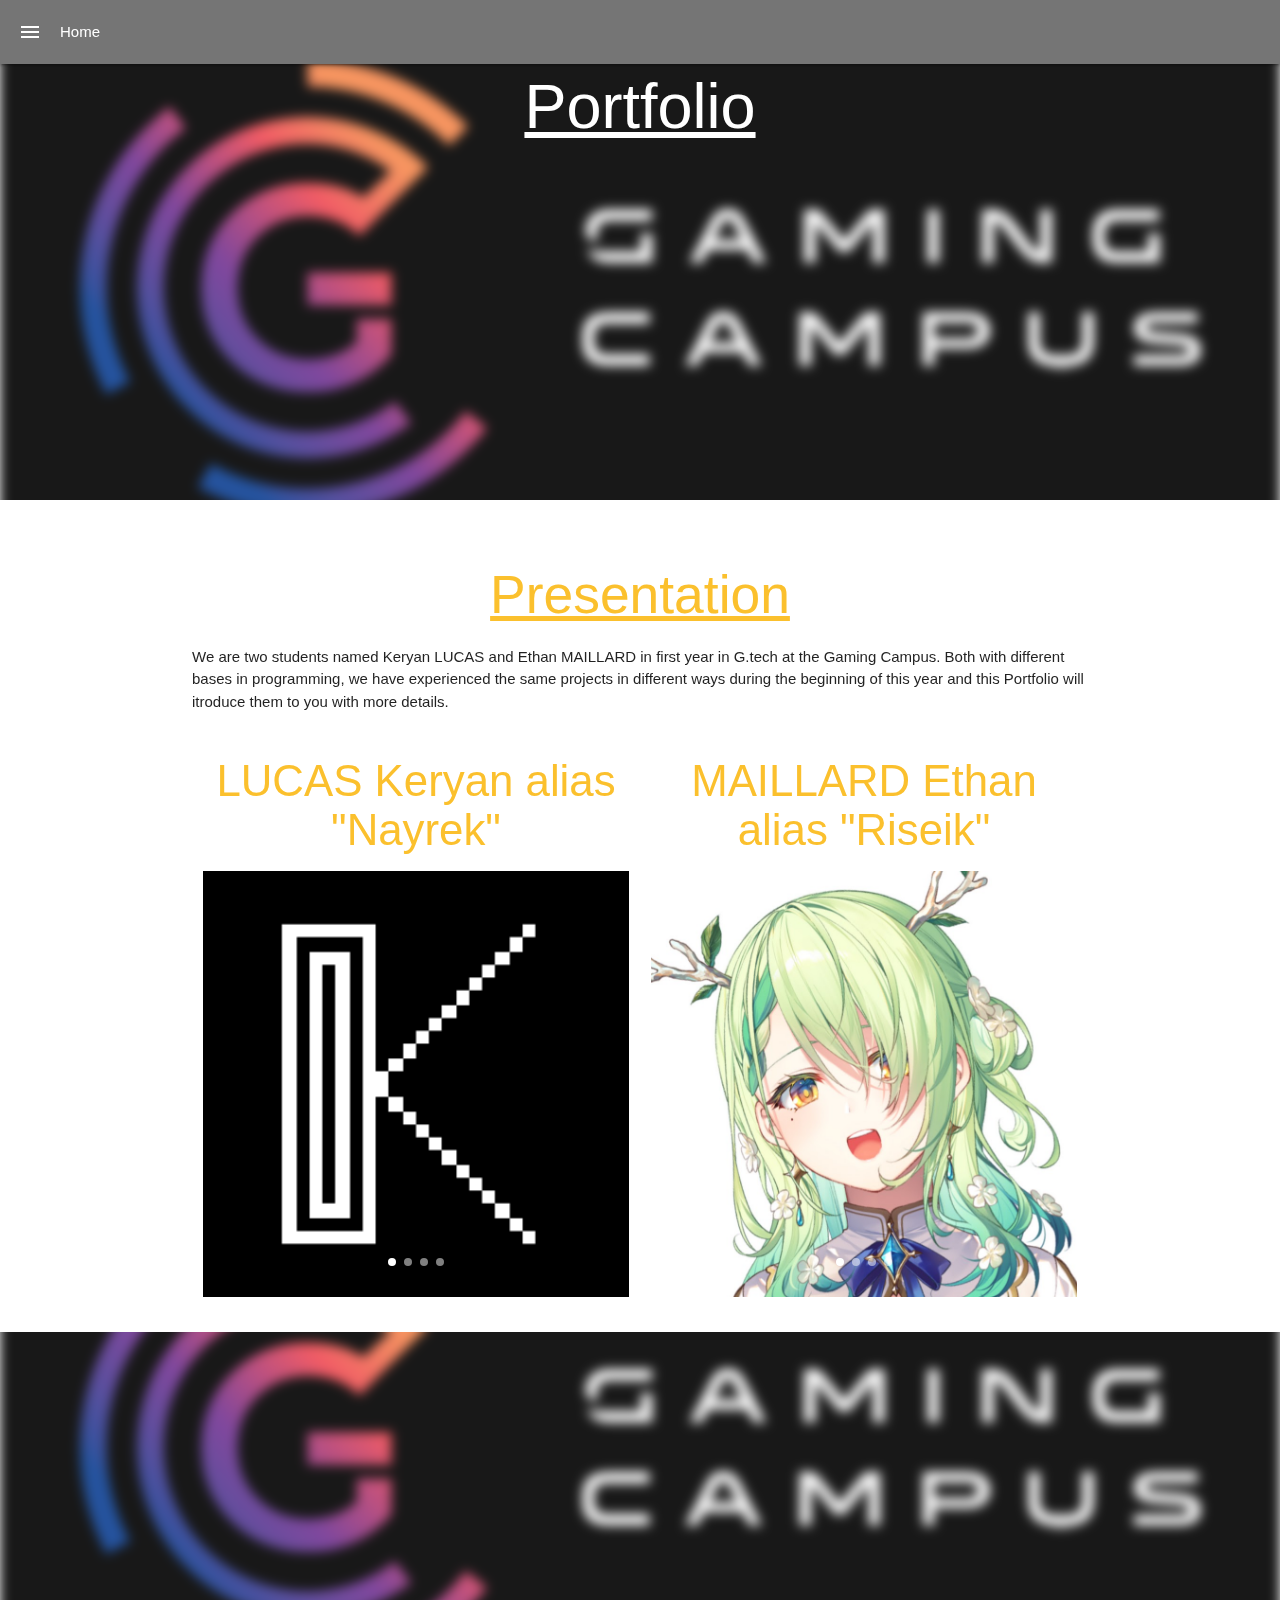
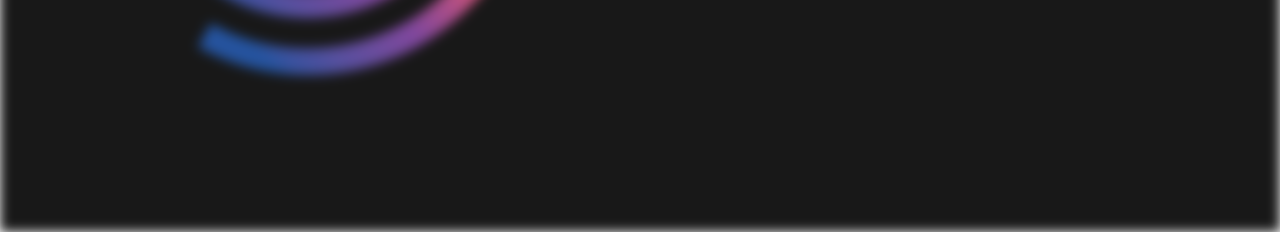
<file: index.html>
<!DOCTYPE html>

<html lang="en">
  <head>
    <!--Import Google Icon Font-->
    <link href="https://fonts.googleapis.com/icon?family=Material+Icons" rel="stylesheet">
    <!--Import materialize.css-->
    <link type="text/css" rel="stylesheet" href="css/materialize.css"  media="screen,projection"/>

    <link type="text/css" rel="stylesheet" href="css/style.css"/>

    <meta charset="utf-8">
    <title>Portfolio</title>

    <!--Let browser know website is optimized for mobile-->
    <meta name="viewport" content="width=device-width, initial-scale=1.0"/>
    <meta name="description" content="This is MAILLARD Ethan's and LUCAS Keryan's portfolio that gather all our project in the Gaming Campus until now.">
  </head>
  <body>
    <img src="img/Shadow2.png" id="rand_pos" class="rand" alt="Portfolio MAILLARD Ethan LUCAS Keryan easter egg">

    <nav><a href="#" data-target="slide-out" class="sidenav-trigger"><i class="material-icons">menu</i></a>Home</nav>

    <ul id="slide-out" class="sidenav">
      <li>
        <div class="user-view">
          <div class="background">
            <img src="img/Gaming.png" alt="Portfolio MAILLARD Ethan LUCAS Keryan sidenav">
          </div>

          <a href="#name"><span class="white-text name">Project 4</span></a>
          <a href="#email"><span class="white-text email">Klucas@gaming.tech</span></a>
          <a href="#email"><span class="white-text email padding">Emaillard@gaming.tech</span></a>
        </div>
      </li>
      <li><a class="waves-effect active" href="index.html">Home</a></li>
      <li><div class="divider"></div></li>
      <li><a class="waves-effect" href="Project1.html">Project 1 : Initiation to algorithms</a></li>
      <li><div class="divider"></div></li>
      <li><a class="waves-effect" href="Project2.html">Project 2 : Introduction to programming</a></li>
      <li><div class="divider"></div></li>
      <li><a class="waves-effect" href="Project3.html">Project 3 : HTML/CSS</a></li>
      <li><a class="waves-effect waves-light btn modal-trigger" href="#modal1">Contact us</a></li>
    </ul>

    <div class="parallax-container">
      <div class="section no-pad_bot">
        <div class="container">
          <h1 class="new_pos">Portfolio</h1>
        </div>
      </div>
      <div class="parallax"><img src="img/Gaming.png" alt="Portfolio MAILLARD Ethan LUCAS Keryan Parallax"></div>
    </div>

    <div class="container">
      <div class="section">
        <h2>Presentation</h2>
        <p>We are two students named Keryan LUCAS and Ethan MAILLARD in first year in G.tech at the Gaming Campus. Both with different bases in programming, we have experienced the same projects in different ways during the beginning of this year and this Portfolio will itroduce them to you with more details.</p>
        <div class="row">
          <div class="col s12 m6 l6">
            <h3>LUCAS Keryan alias "Nayrek"</h3>
            <div class="carousel carousel-slider">
              <a class="carousel-item" href="#one!"><img src="img/Keky.png" alt="Portfolio LUCAS Keryan logo"></a>
              <a class="carousel-item" href="#two!"><img src="img/CpluscmoinsK.jpg" alt="Portfolio LUCAS Keryan Python"></a>
              <a class="carousel-item" href="#three!"><img src="img/Puissance4K.png" alt="Portfolio LUCAS Keryan C"></a>
              <a class="carousel-item" href="#four!"><img src="img/Celeste.png" alt="Portfolio MAILLARD Ethan LUCAS Keryan site"></a>
            </div>
          </div>
          <div class="col s12 m6 l6">
            <h3>MAILLARD Ethan alias "Riseik"</h3>
            <div class="carousel carousel-slider">
              <a class="carousel-item" href="#one!"><img src="img/ethan.jpg" alt="Portfolio MAILLARD Ethan logo"></a>
              <a class="carousel-item" href="#two!"><img src="img/C+c-.png" alt="Portfolio MAILLARD Ethan Python"></a>
              <a class="carousel-item" href="#three!"><img src="img/P4E.png" alt="Portfolio MAILLARD Ethan C"></a>
              <a class="carousel-item" href="#four!"><img src="img/Celeste.png" alt="Portfolio MAILLARD Ethan site"></a>
            </div>
          </div>
        </div>
      </div>
    </div>

    <div class="parallax-container">
       <div class="parallax"><img src="img/Gaming.png" alt="Portfolio MAILLARD Ethan LUCAS Keryan Parallax"></div>
    </div>

    <!-- Modal Structure -->
    <div id="modal1" class="modal">
      <div class="modal-content">
        <h2 id="contact">Contact us</h2>

        <form action="/Portfolio-page" method="post">
          <ul>
            <li>
              <label for="name"> Name:</label>
              <input type="text" id="name" name="name" />
            </li>
            <li>
              <label for="mail"> E-mail:</label>
              <input type="email" id="mail" name="mail" />
            </li>
            <li>
              <label for="message"> Message:</label>
              <textarea id="message" name="message"></textarea>
            </li>
            <li class="button">
              <button type="submit"> Send your message</button>
            </li>
          </ul>
        </form>

      </div>
      <div class="modal-footer">
        <a href="#!" class="modal-close waves-effect waves-green btn-flat">Close</a>
      </div>
    </div>

    <!--JavaScript at end of body for optimized loading-->
    <script type="text/javascript" src="js/jquery.js"></script>
    <script type="text/javascript" src="js/materialize.min.js"></script>
    <script type="text/javascript" src="js/script.js"></script>
  </body>
</html>
</file>
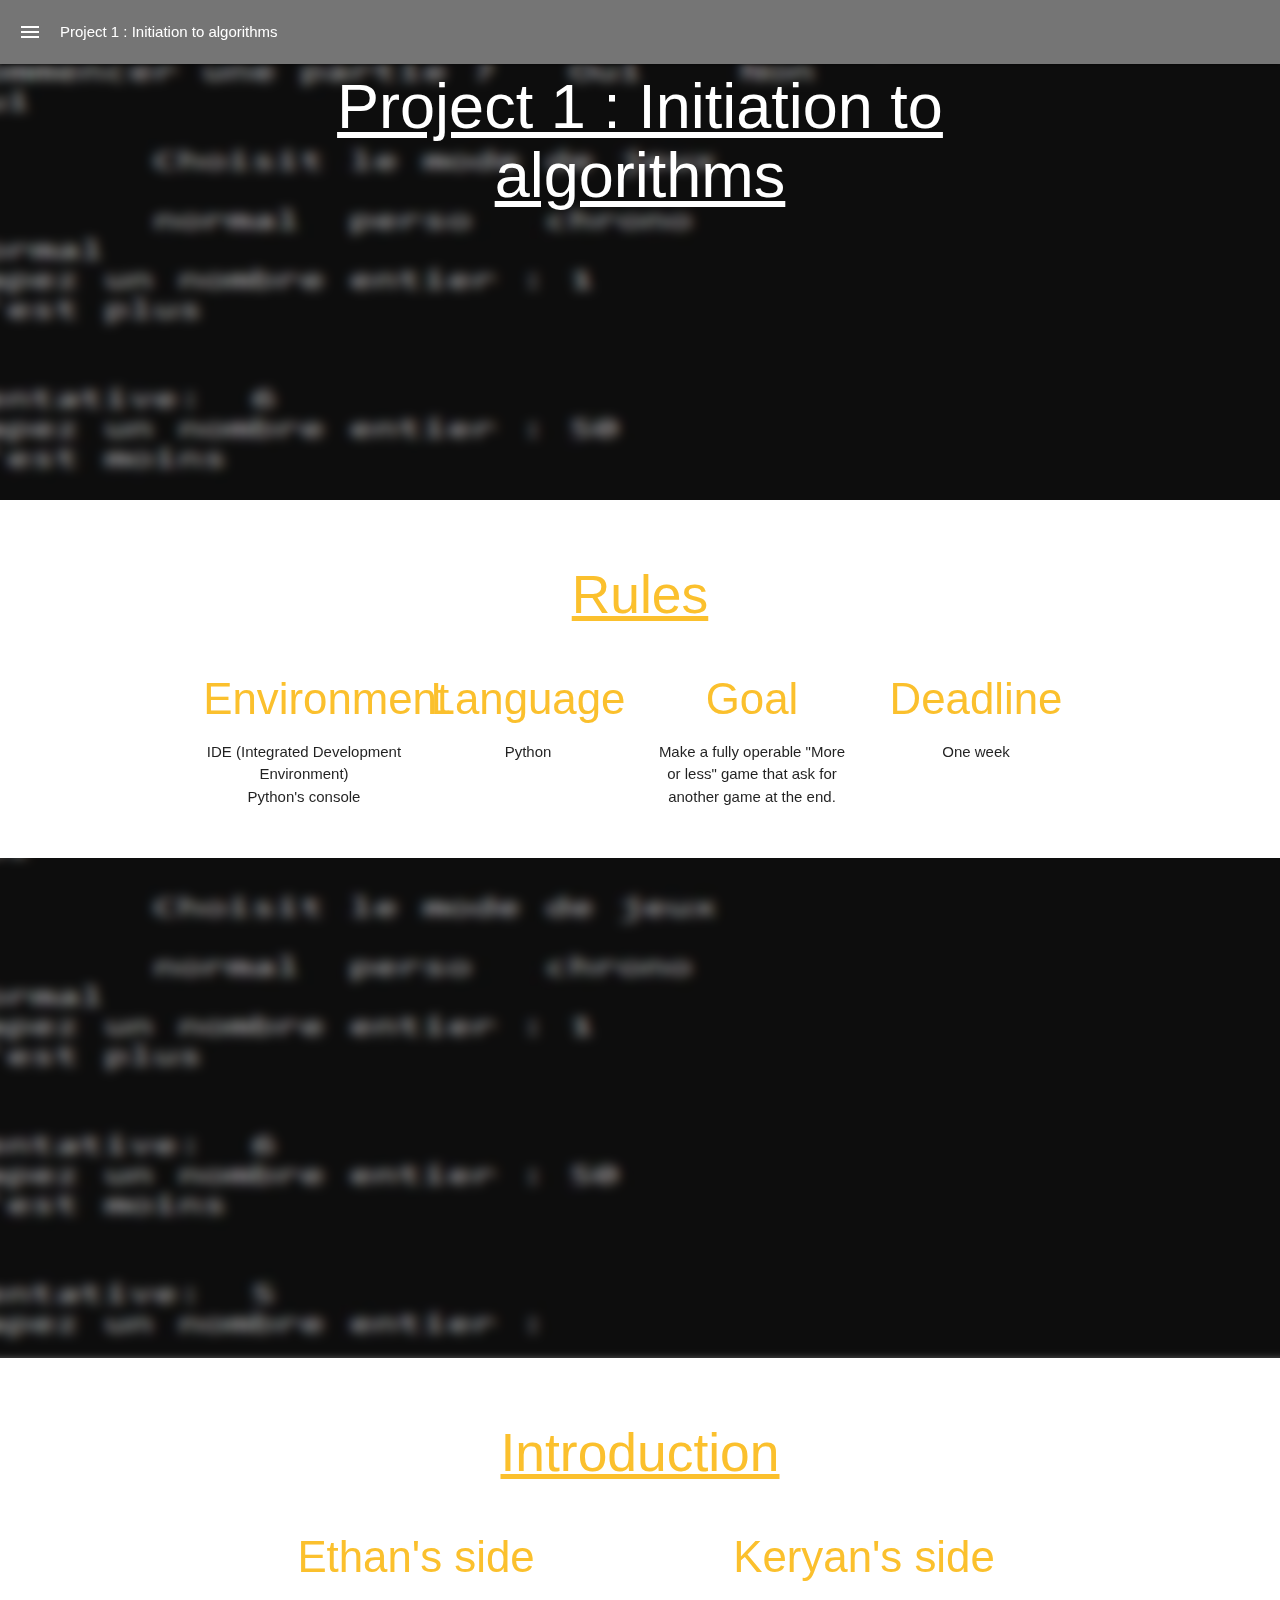
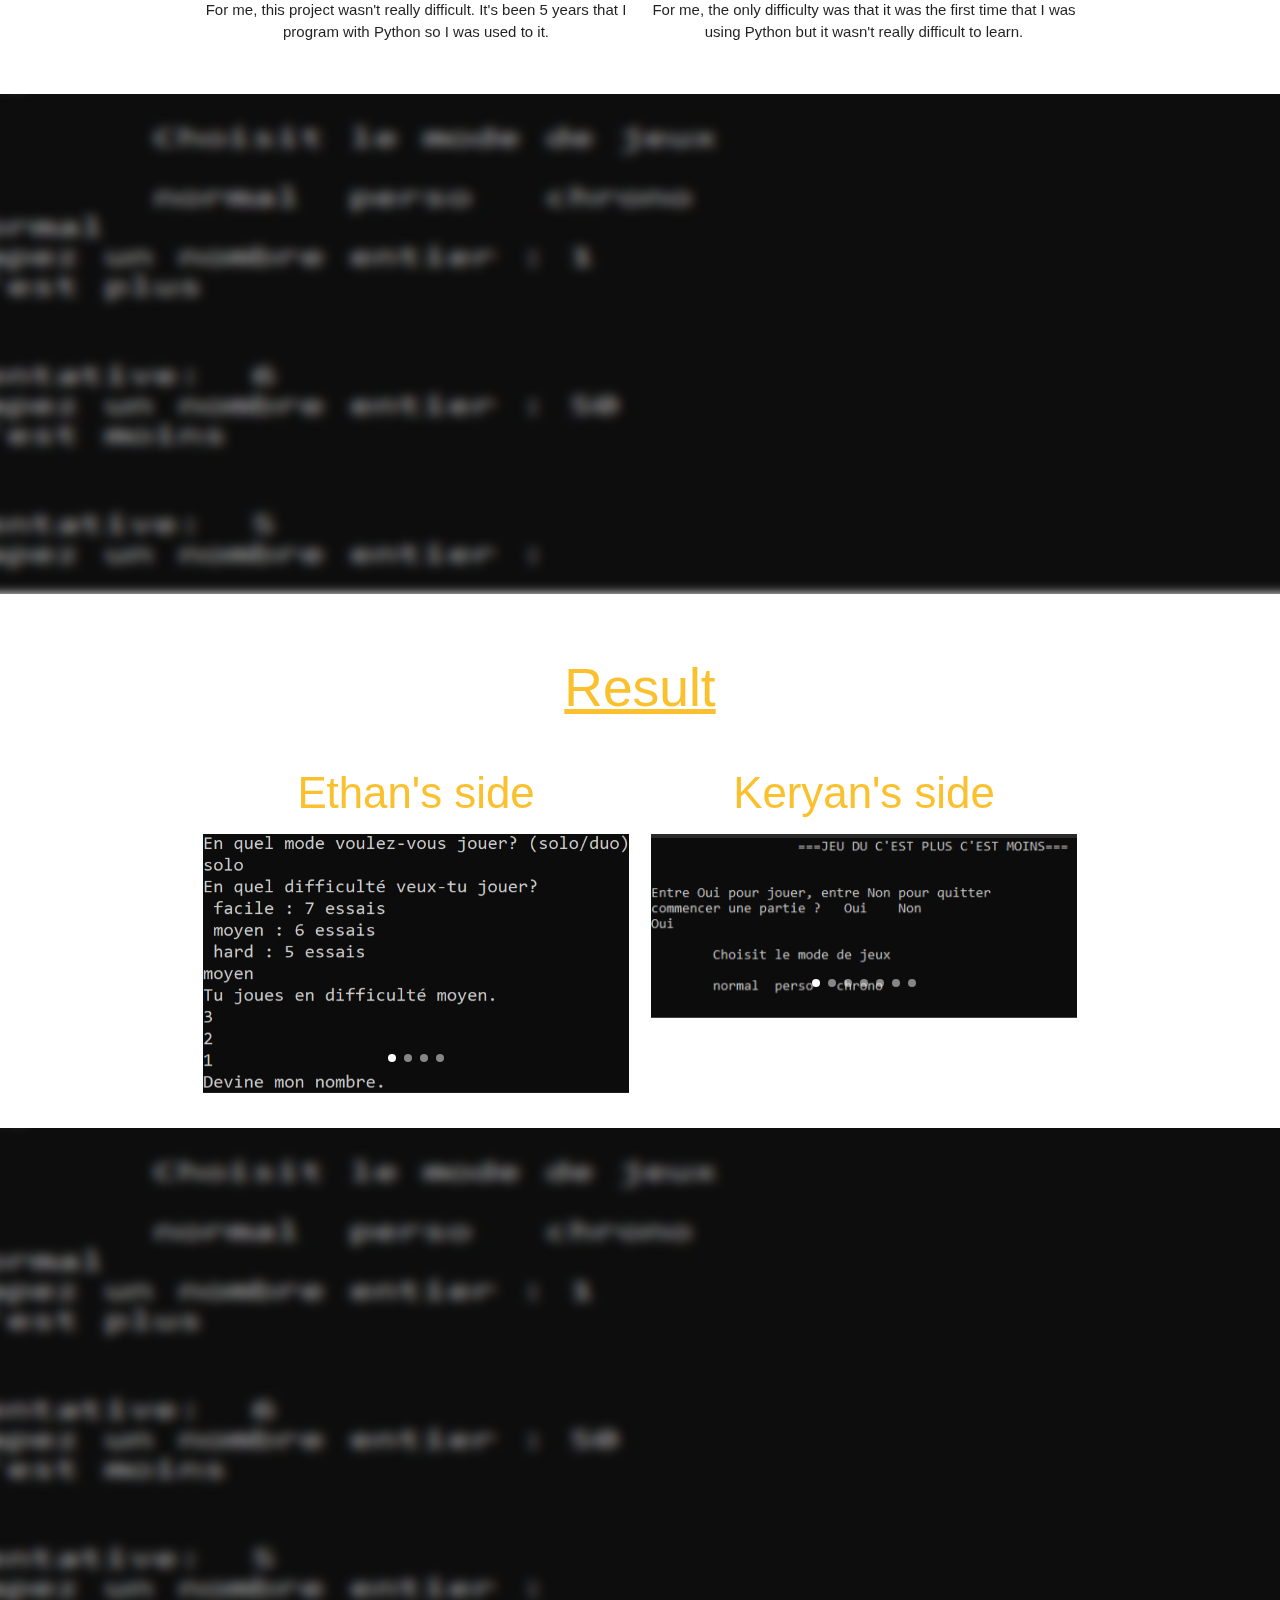
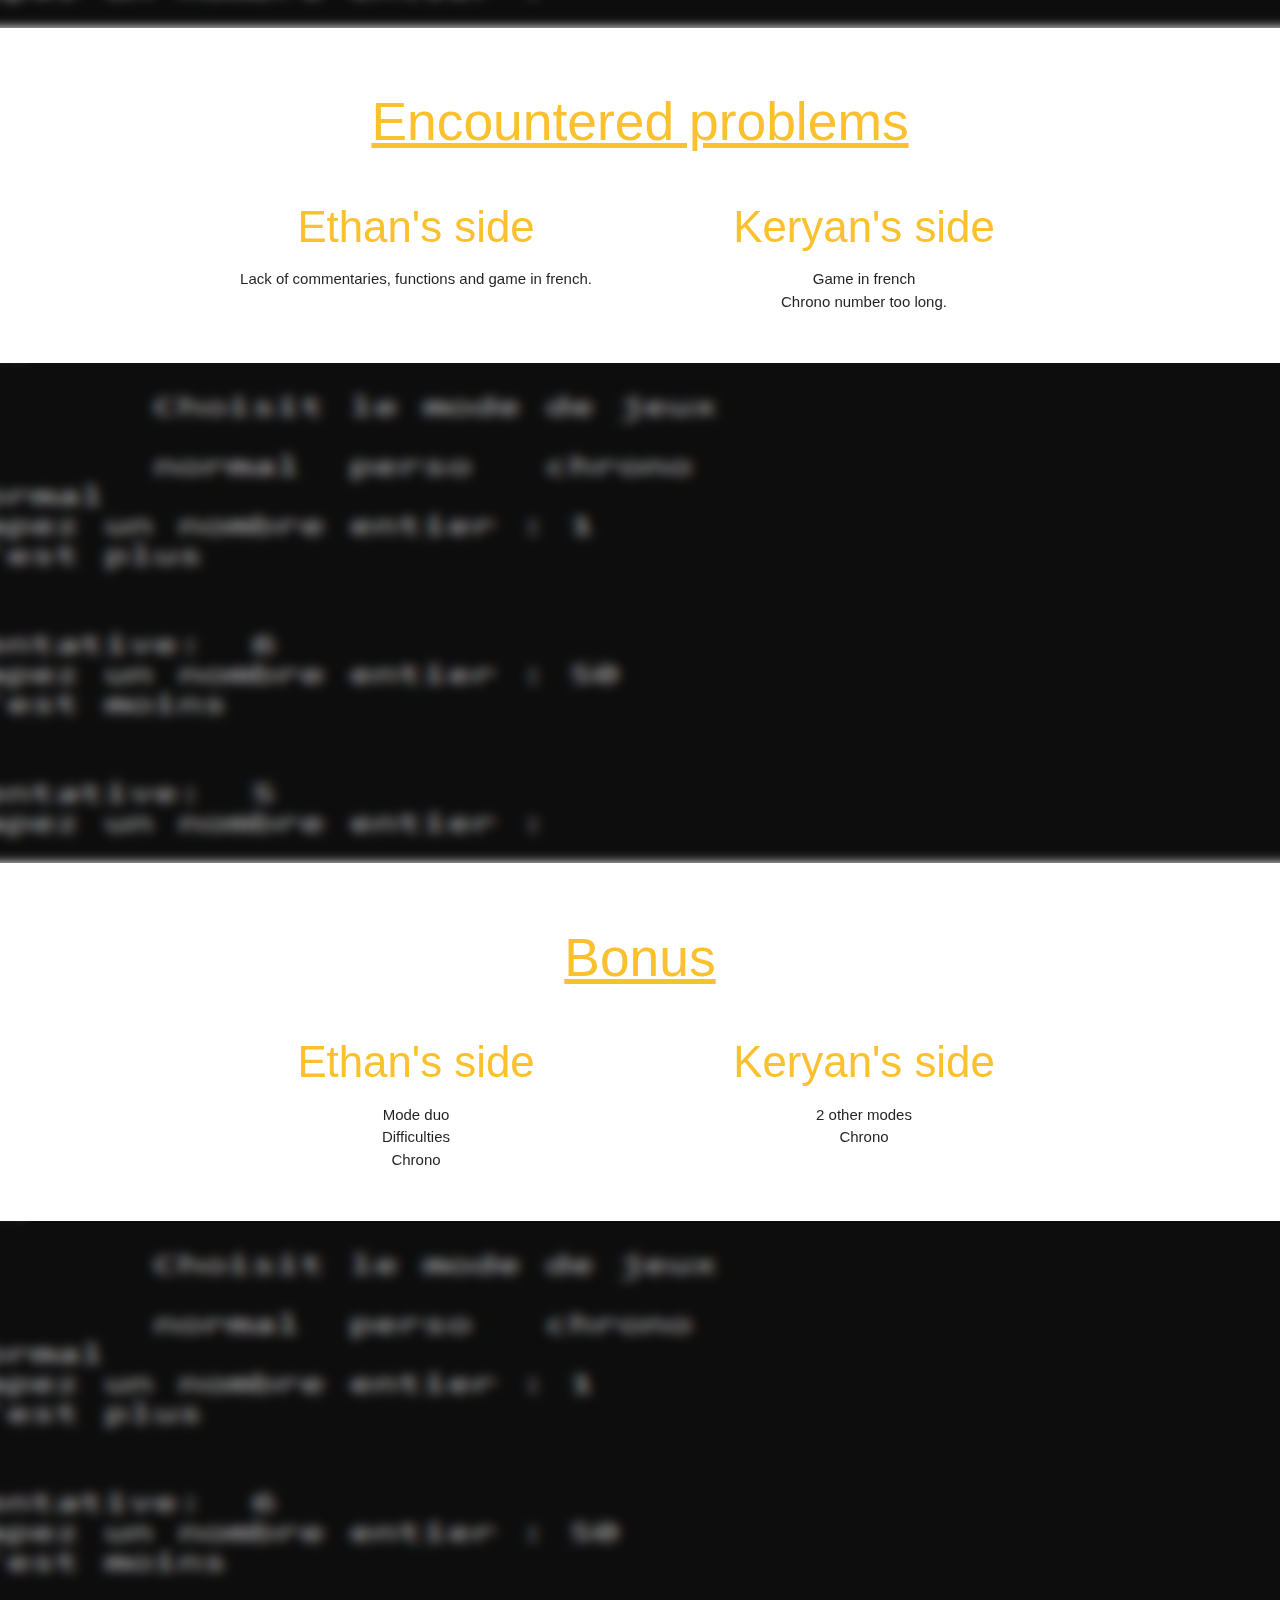
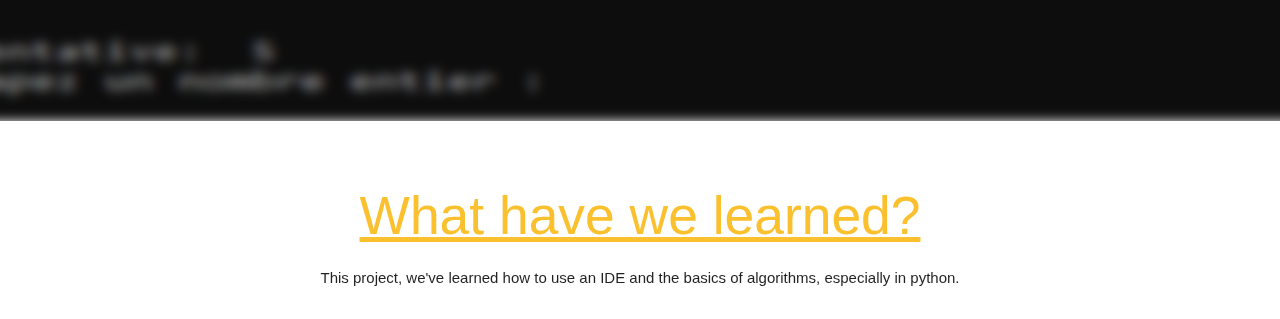
<file: Project1.html>
<!DOCTYPE html>

<html lang="en">
  <head>
    <!--Import Google Icon Font-->
    <link href="https://fonts.googleapis.com/icon?family=Material+Icons" rel="stylesheet">
    <!--Import materialize.css-->
    <link type="text/css" rel="stylesheet" href="css/materialize.css"  media="screen,projection"/>

    <link type="text/css" rel="stylesheet" href="css/style.css"/>

    <meta charset="utf-8">
    <title>Project 1 : Initiation to algorithms</title>

    <!--Let browser know website is optimized for mobile-->
    <meta name="viewport" content="width=device-width, initial-scale=1.0"/>
    <meta name="description" content="This is our first project in the Gaming Campus that will be put in the Portfolio.">
  </head>
  <body>
    <img src="img/Shadow.png" id="rand_pos" class="rand" alt="Portfolio Project 1 : Initiation to algorithms MAILLARD Ethan LUCAS Keryan easter egg">

    <nav><a href="#" data-target="slide-out" class="sidenav-trigger"><i class="material-icons">menu</i></a>Project 1 : Initiation to algorithms</nav>

    <ul id="slide-out" class="sidenav">
      <li>
        <div class="user-view">
          <div class="background">
            <img src="img/Gaming.png" alt="Portfolio Project 1 : Initiation to algorithms MAILLARD Ethan LUCAS Keryan sidenav">
          </div>

          <a href="#name"><span class="white-text name">Project 4</span></a>
          <a href="#email"><span class="white-text email">Klucas@gaming.tech</span></a>
          <a href="#email"><span class="white-text email padding">Emaillard@gaming.tech</span></a>
        </div>
      </li>
      <li><a class="waves-effect" href="index.html">Home</a></li>
      <li><div class="divider"></div></li>
      <li><a class="waves-effect active" href="Project1.html">Project 1 : Initiation to algorithms</a></li>
      <li><div class="divider"></div></li>
      <li><a class="waves-effect" href="Project2.html">Project 2 : Introduction to programming</a></li>
      <li><div class="divider"></div></li>
      <li><a class="waves-effect" href="Project3.html">Project 3 : HTML/CSS</a></li>
      <li><a class="waves-effect waves-light btn modal-trigger" href="#modal1">Contact us</a></li>
    </ul>

    <div class="parallax-container">
      <div class="section no-pad_bot">
        <div class="container">
          <h1 class="new_pos">Project 1 : Initiation to algorithms</h1>
        </div>
      </div>
      <div class="parallax"><img src="img/cpluscmoins.jpg" alt="Portfolio Project 1 : Initiation to algorithms MAILLARD Ethan LUCAS Keryan Parallax"></div>
    </div>

    <div class="container">
      <div class="section">
        <h2>Rules</h2>
        <div class="row">
          <div class="col s12 m6 l3">
            <h3>Environment</h3>
            <p>IDE (Integrated Development Environment)<br>Python's console</p>
          </div>
          <div class="col s12 m6 l3">
            <h3>Language</h3>
            <p>Python</p>
          </div>
          <div class="col s12 m6 l3">
            <h3>Goal</h3>
            <p>Make a fully operable "More or less" game that ask for another game at the end.</p>
          </div>
          <div class="col s12 m6 l3">
            <h3>Deadline</h3>
            <p>One week</p>
          </div>
        </div>
      </div>
    </div>

    <div class="parallax-container">
      <div class="parallax"><img src="img/cpluscmoins.jpg" alt="Portfolio Project 1 : Initiation to algorithms MAILLARD Ethan LUCAS Keryan Parallax"></div>
    </div>

    <div class="container">
      <div class="section">
        <h2>Introduction</h2>
        <div class="row">
          <div class="col s12 m6 l6">
            <h3>Ethan's side</h3>
            <p>For me, this project wasn't really difficult. It's been 5 years that I program with Python so I was used to it.</p>
          </div>
          <div class="col s12 m6 l6">
            <h3>Keryan's side</h3>
            <p>For me, the only difficulty was that it was the first time that I was using Python but it wasn't really difficult to learn.</p>
          </div>
        </div>
      </div>
    </div>

    <div class="parallax-container">
      <div class="parallax"><img src="img/cpluscmoins.jpg" alt="Portfolio Project 1 : Initiation to algorithms MAILLARD Ethan LUCAS Keryan Parallax"></div>
    </div>

    <div class="container">
      <div class="section">
        <h2>Result</h2>
        <div class="row">
          <div class="col s12 m6 l6">
            <h3>Ethan's side</h3>
            <div class="carousel carousel-slider">
              <a class="carousel-item" href="#one!"><img src="img/C+C-/Ethan/Accueil.png" alt="Portfolio Project 1 : Initiation to algorithms MAILLARD Ethan Home"></a>
              <a class="carousel-item" href="#two!"><img src="img/C+C-/Ethan/Game.png" alt="Portfolio Project 1 : Initiation to algorithms MAILLARD Ethan Game"></a>
              <a class="carousel-item" href="#three!"><img src="img/C+C-/Ethan/Lose.png" alt="Portfolio Project 1 : Initiation to algorithms MAILLARD Ethan Lose"></a>
              <a class="carousel-item" href="#four!"><img src="img/C+C-/Ethan/Win.png" alt="Portfolio Project 1 : Initiation to algorithms MAILLARD Ethan Win"></a>
            </div>
          </div>
          <div class="col s12 m6 l6">
            <h3>Keryan's side</h3>
            <div class="carousel carousel-slider">
              <a class="carousel-item" href="#one!"><img src="img/C+C-/Keryan/Accueil.png" alt="Portfolio Project 1 : Initiation to algorithms LUCAS Keryan Home"></a>
              <a class="carousel-item" href="#two!"><img src="img/C+C-/Keryan/Mode_normal.png" alt="Portfolio Project 1 : Initiation to algorithms LUCAS Keryan Normal Mode"></a>
              <a class="carousel-item" href="#three!"><img src="img/C+C-/Keryan/Mode_chrono.png" alt="Portfolio Project 1 : Initiation to algorithms LUCAS Keryan Chrono Mode"></a>
              <a class="carousel-item" href="#five!"><img src="img/C+C-/Keryan/Mode_perso.png" alt="Portfolio Project 1 : Initiation to algorithms LUCAS Keryan Perso mode"></a>
              <a class="carousel-item" href="#six!"><img src="img/C+C-/Keryan/Erreur.png" alt="Portfolio Project 1 : Initiation to algorithms LUCAS Keryan Error"></a>
              <a class="carousel-item" href="#seven!"><img src="img/C+C-/Keryan/Defaite.png" alt="Portfolio Project 1 : Initiation to algorithms LUCAS Keryan Lose"></a>
              <a class="carousel-item" href="#eight!"><img src="img/C+C-/Keryan/Victoire.png" alt="Portfolio Project 1 : Initiation to algorithms LUCAS Keryan Win"></a>
            </div>
          </div>
        </div>
      </div>
    </div>

    <div class="parallax-container">
      <div class="parallax"><img src="img/cpluscmoins.jpg" alt="Portfolio Project 1 : Initiation to algorithms MAILLARD Ethan LUCAS Keryan Parallax"></div>
    </div>

    <div class="container">
      <div class="section">
        <h2>Encountered problems</h2>
        <div class="row">
          <div class="col s12 m6 l6">
            <h3>Ethan's side</h3>
            <p>Lack of commentaries, functions and game in french.</p>
          </div>
          <div class="col s12 m6 l6">
            <h3>Keryan's side</h3>
            <p>Game in french<br>Chrono number too long.</p>
          </div>
        </div>
      </div>
    </div>

    <div class="parallax-container">
      <div class="parallax"><img src="img/cpluscmoins.jpg" alt="Portfolio Project 1 : Initiation to algorithms MAILLARD Ethan LUCAS Keryan Parallax"></div>
    </div>

    <div class="container">
      <div class="section">
        <h2>Bonus</h2>
        <div class="row">
          <div class="col s12 m6 l6">
            <h3>Ethan's side</h3>
            <p>Mode duo<br>Difficulties<br>Chrono</p>
          </div>
          <div class="col s12 m6 l6">
            <h3>Keryan's side</h3>
            <p>2 other modes<br>Chrono</p>
          </div>
        </div>
      </div>
    </div>

    <div class="parallax-container">
      <div class="parallax"><img src="img/cpluscmoins.jpg" alt="Portfolio Project 1 : Initiation to algorithms MAILLARD Ethan LUCAS Keryan Parallax"></div>
    </div>

    <div class="container">
      <div class="section">
        <h2>What have we learned?</h2>
        <p class="center">This project, we've learned how to use an IDE and the basics of algorithms, especially in python.</p>
      </div>
    </div>

    <!-- Modal Structure -->
    <div id="modal1" class="modal">
      <div class="modal-content">
        <h2 id="contact">Contact us</h2>

        <form action="/Portefolio-page" method="post">
          <ul>
            <li>
              <label for="name"> Name:</label>
              <input type="text" id="name" name="name" />
            </li>
            <li>
              <label for="mail"> E-mail:</label>
              <input type="email" id="mail" name="mail" />
            </li>
            <li>
              <label for="message"> Message:</label>
              <textarea id="message" name="message"></textarea>
            </li>
            <li class="button">
              <button type="submit"> Send your message</button>
            </li>
          </ul>
        </form>

      </div>
      <div class="modal-footer">
        <a href="#!" class="modal-close waves-effect waves-green btn-flat">Close</a>
      </div>
    </div>



    <!--JavaScript at end of body for optimized loading-->
    <script type="text/javascript" src="js/jquery.js"></script>
    <script type="text/javascript" src="js/materialize.min.js"></script>
    <script type="text/javascript" src="js/script.js"></script>
  </body>
</html>
</file>
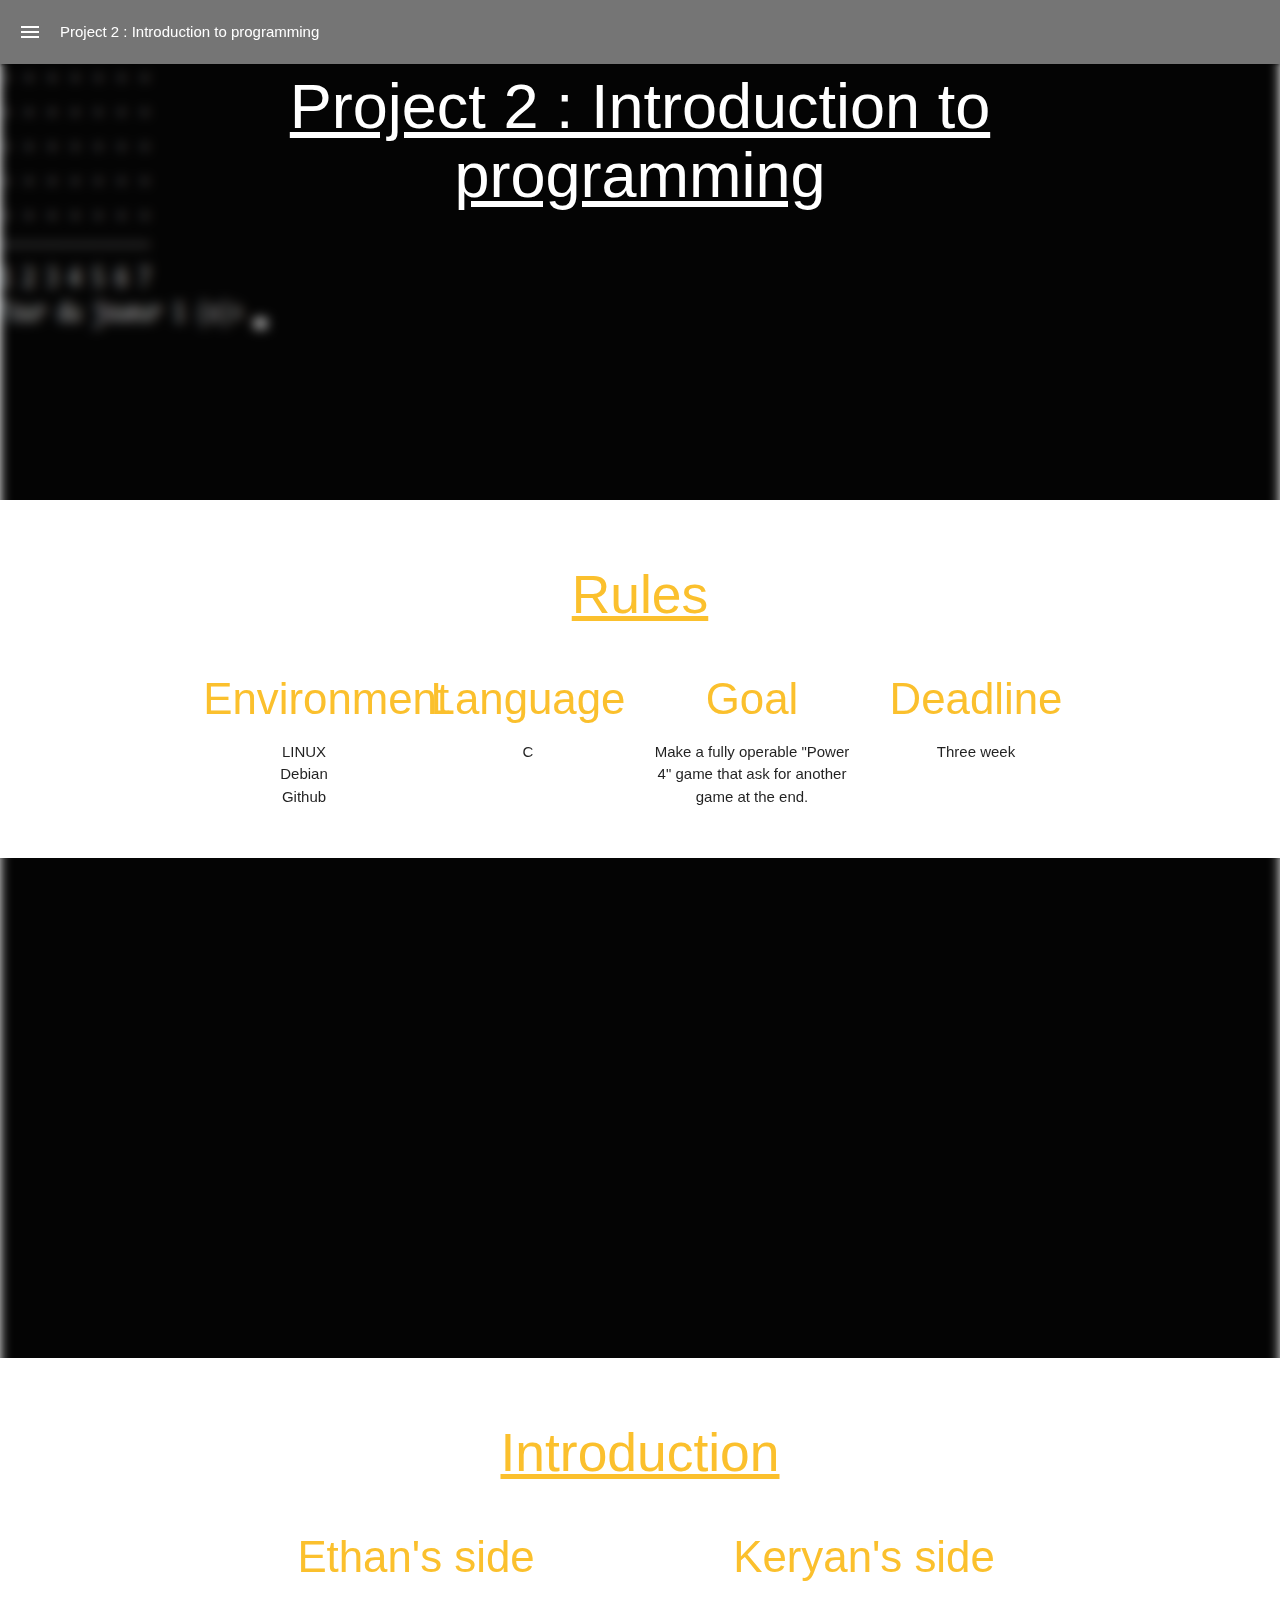
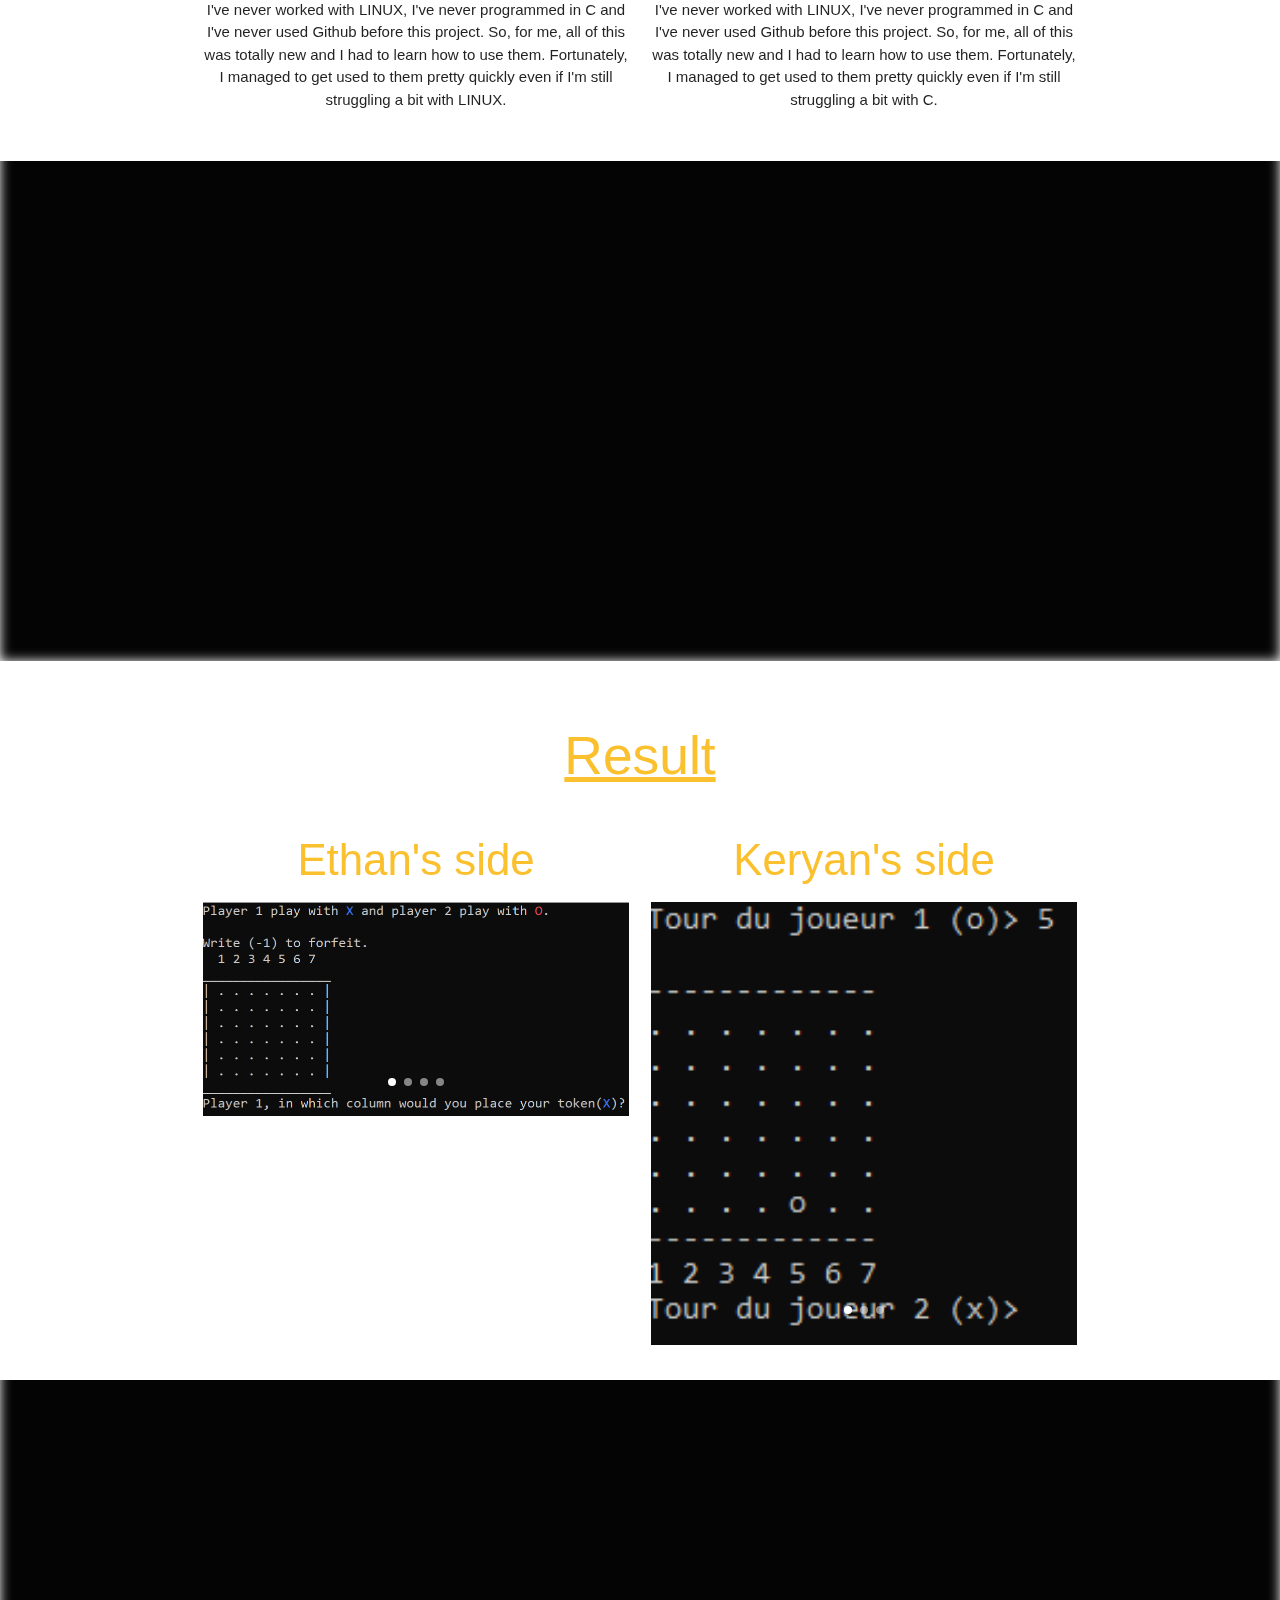
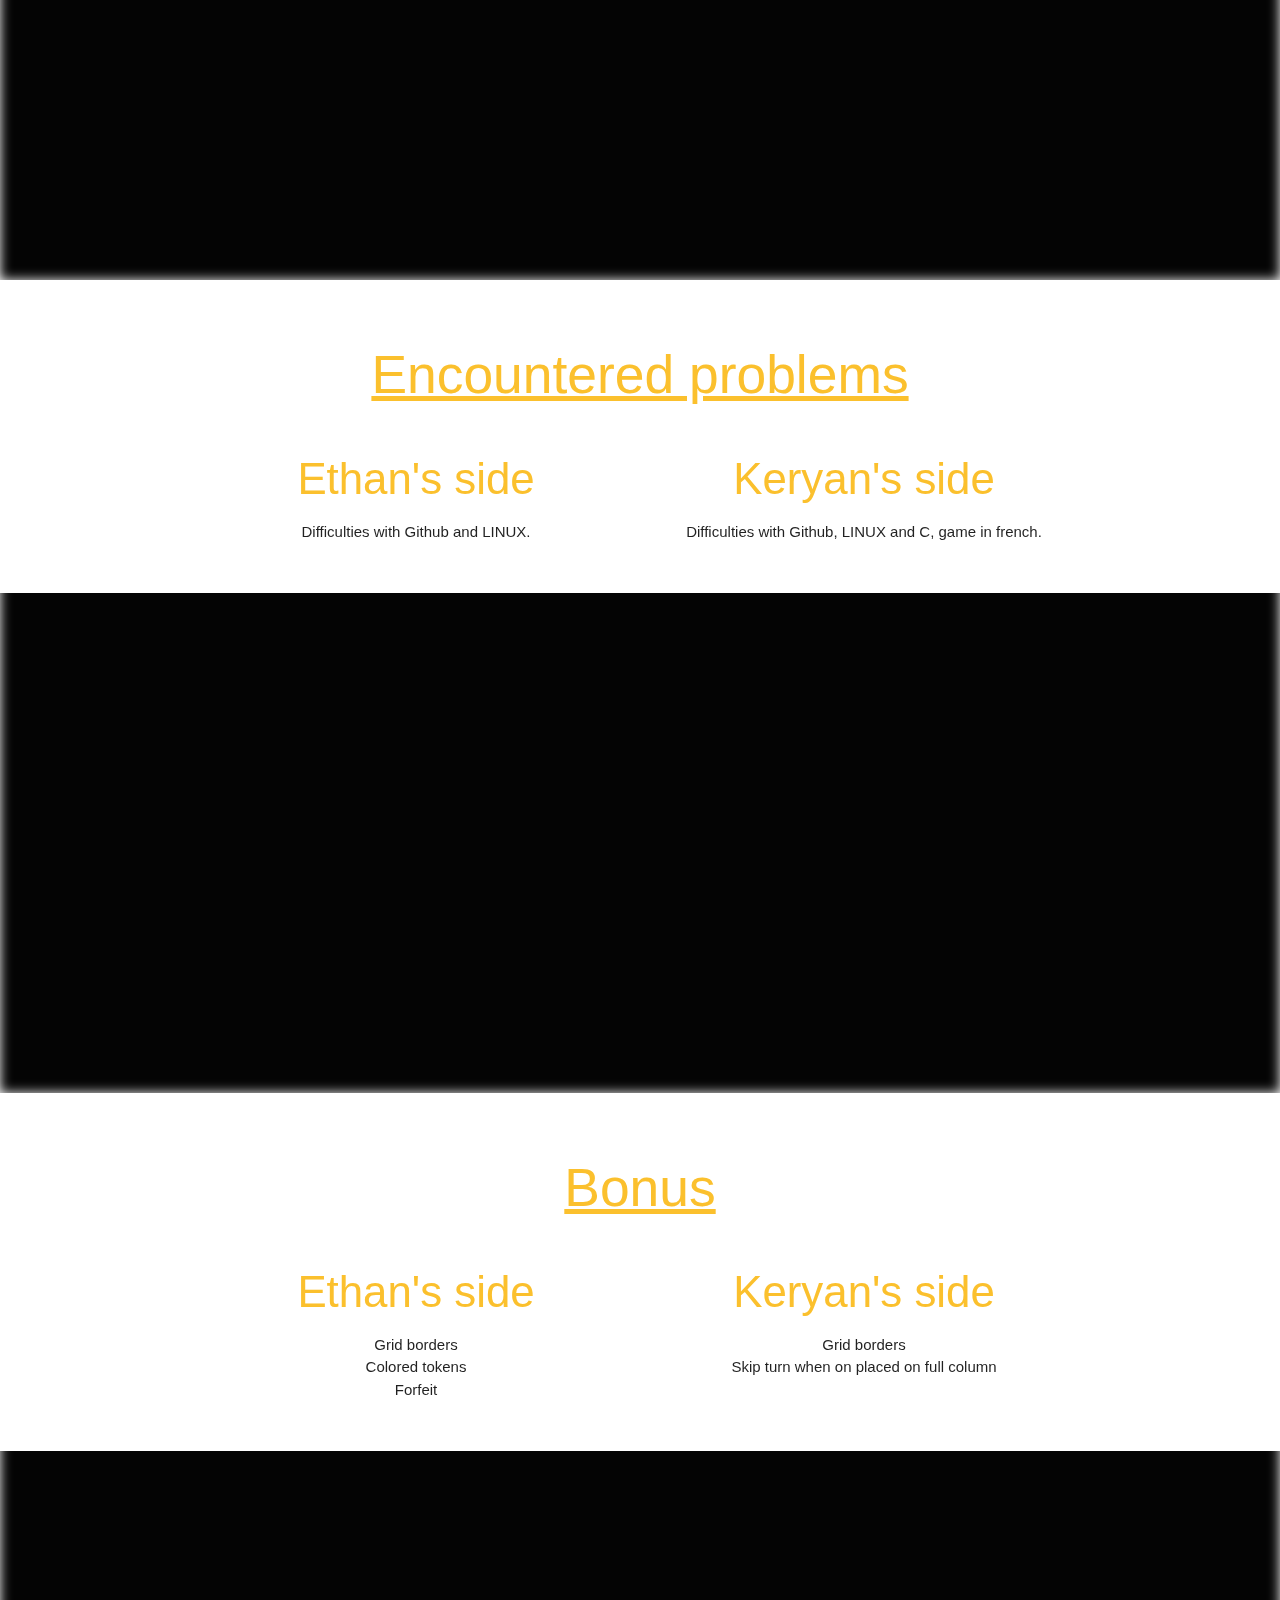
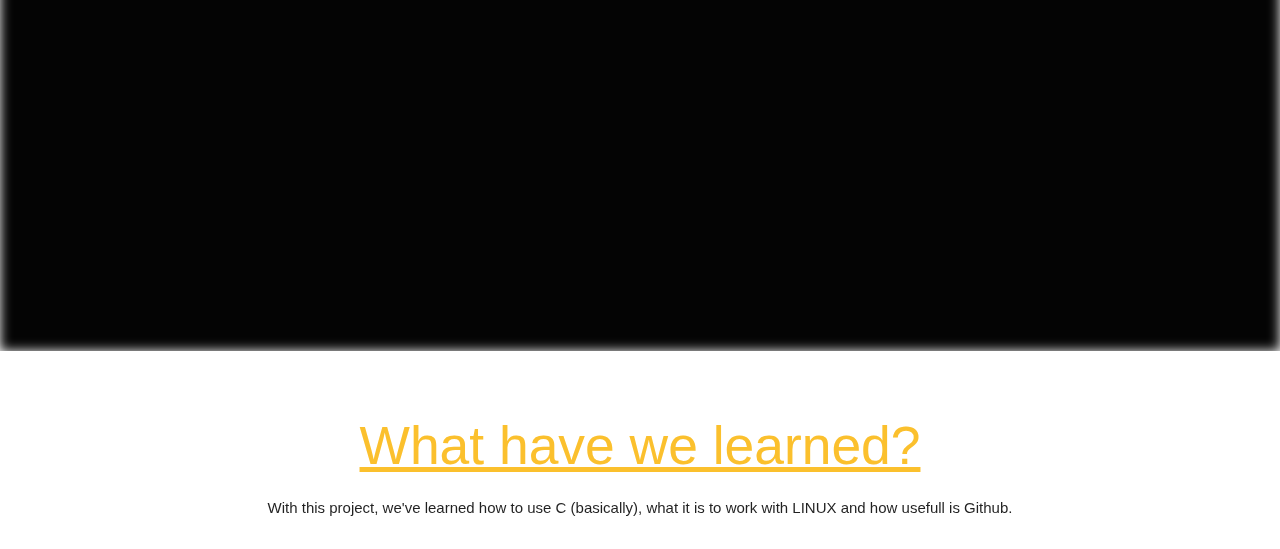
<file: Project2.html>
<!DOCTYPE html>

<html lang="en">
  <head>
    <!--Import Google Icon Font-->
    <link href="https://fonts.googleapis.com/icon?family=Material+Icons" rel="stylesheet">
    <!--Import materialize.css-->
    <link type="text/css" rel="stylesheet" href="css/materialize.css"  media="screen,projection"/>

    <link type="text/css" rel="stylesheet" href="css/style.css"/>

    <meta charset="utf-8">
    <title>Project 2 : Introduction to programming</title>

    <!--Let browser know website is optimized for mobile-->
    <meta name="viewport" content="width=device-width, initial-scale=1.0"/>
    <meta name="description" content="This is our second project in the Gaming Campus that will be put in the Portfolio.">
  </head>
  <body>
    <img src="img/Shadow.png" id="rand_pos" class="rand" alt="Portfolio Project 2 : Introduction to programming MAILLARD Ethan LUCAS Keryan easter egg">

    <nav><a href="#" data-target="slide-out" class="sidenav-trigger"><i class="material-icons">menu</i></a>Project 2 : Introduction to programming</nav>

    <ul id="slide-out" class="sidenav">
      <li>
        <div class="user-view">
          <div class="background">
            <img src="img/Gaming.png" alt="Portfolio Project 2 : Introduction to programming MAILLARD Ethan LUCAS Keryan sidenav">
          </div>

          <a href="#name"><span class="white-text name">Project 4</span></a>
          <a href="#email"><span class="white-text email">Klucas@gaming.tech</span></a>
          <a href="#email"><span class="white-text email padding">Emaillard@gaming.tech</span></a>
        </div>
      </li>
      <li><a class="waves-effect" href="index.html">Home</a></li>
      <li><div class="divider"></div></li>
      <li><a class="waves-effect" href="Project1.html">Project 1 : Initiation to algorithms</a></li>
      <li><div class="divider"></div></li>
      <li><a class="waves-effect active" href="Project2.html">Project 2 : Introduction to programming</a></li>
      <li><div class="divider"></div></li>
      <li><a class="waves-effect" href="Project3.html">Project 3 : HTML/CSS</a></li>
      <li><a class="waves-effect waves-light btn modal-trigger" href="#modal1">Contact us</a></li>
    </ul>

    <div class="parallax-container">
      <div class="section no-pad_bot">
        <div class="container">
          <h1 class="new_pos">Project 2 : Introduction to programming</h1>
        </div>
      </div>
      <div class="parallax"><img src="img/Puissance4K.png" alt="Portfolio Project 2 : Introduction to programming MAILLARD Ethan LUCAS Keryan Parallax"></div>
    </div>

    <div class="container">
      <div class="section">
        <h2>Rules</h2>
        <div class="row">
          <div class="col s12 m6 l3">
            <h3>Environment</h3>
            <p>LINUX<br>Debian<br>Github</p>
          </div>
          <div class="col s12 m6 l3">
            <h3>Language</h3>
            <p>C</p>
          </div>
          <div class="col s12 m6 l3">
            <h3>Goal</h3>
            <p>Make a fully operable "Power 4" game that ask for another game at the end.</p>
          </div>
          <div class="col s12 m6 l3">
            <h3>Deadline</h3>
            <p>Three week</p>
          </div>
        </div>
      </div>
    </div>

    <div class="parallax-container">
      <div class="parallax"><img src="img/Puissance4K.png" alt="Portfolio Project 2 : Introduction to programming MAILLARD Ethan LUCAS Keryan Parallax"></div>
    </div>

    <div class="container">
      <div class="section">
        <h2>Introduction</h2>
        <div class="row">
          <div class="col s12 m6 l6">
            <h3>Ethan's side</h3>
            <p>I've never worked with LINUX, I've never programmed in C and I've never used Github before this project. So, for me, all of this was totally new and I had to learn how to use them. Fortunately, I managed to get used to them pretty quickly even if I'm still struggling a bit with LINUX.</p>
          </div>
          <div class="col s12 m6 l6">
            <h3>Keryan's side</h3>
            <p><p>I've never worked with LINUX, I've never programmed in C and I've never used Github before this project. So, for me, all of this was totally new and I had to learn how to use them. Fortunately, I managed to get used to them pretty quickly even if I'm still struggling a bit with C.</p></p>
          </div>
        </div>
      </div>
    </div>

    <div class="parallax-container">
      <div class="parallax"><img src="img/Puissance4K.png" alt="Portfolio Project 2 : Introduction to programming MAILLARD Ethan LUCAS Keryan Parallax"></div>
    </div>

    <div class="container">
      <div class="section">
        <h2>Result</h2>
        <div class="row">
          <div class="col s12 m6 l6">
            <h3>Ethan's side</h3>
            <div class="carousel carousel-slider">
              <a class="carousel-item" href="#one!"><img src="img/P4/Ethan/Begin.png" alt="Portfolio Project 2 : Introduction to programming MAILLARD Ethan Begin"></a>
              <a class="carousel-item" href="#two!"><img src="img/P4/Ethan/Column_full.png" alt="Portfolio Project 2 : Introduction to programming MAILLARD Ethan Full Column"></a>
              <a class="carousel-item" href="#three!"><img src="img/P4/Ethan/Win.png" alt="Portfolio Project 2 : Introduction to programming MAILLARD Ethan Win"></a>
              <a class="carousel-item" href="#four!"><img src="img/P4/Ethan/Draw.png" alt="Portfolio Project 2 : Introduction to programming MAILLARD Ethan Draw"></a>
            </div>
          </div>
          <div class="col s12 m6 l6">
            <h3>Keryan's side</h3>
            <div class="carousel carousel-slider">
              <a class="carousel-item" href="#one!"><img src="img/P4/Keryan/Jeton_et_Switch.png" alt="Portfolio Project 2 : Introduction to programming LUCAS Keryan Token Switch"></a>
              <a class="carousel-item" href="#two!"><img src="img/P4/Keryan/Accueil_et_Warning.png" alt="Portfolio Project 2 : Introduction to programming LUCAS Keryan Home Warning"></a>
              <a class="carousel-item" href="#three!"><img src="img/P4/Keryan/Erreur.png" alt="Portfolio Project 2 : Introduction to programming LUCAS Keryan Error"></a>
            </div>
          </div>
        </div>
      </div>
    </div>

    <div class="parallax-container">
      <div class="parallax"><img src="img/Puissance4K.png" alt="Portfolio Project 2 : Introduction to programming MAILLARD Ethan LUCAS Keryan Parallax"></div>
    </div>

    <div class="container">
      <div class="section">
        <h2>Encountered problems</h2>
        <div class="row">
          <div class="col s12 m6 l6">
            <h3>Ethan's side</h3>
            <p>Difficulties with Github and LINUX.</p>
          </div>
          <div class="col s12 m6 l6">
            <h3>Keryan's side</h3>
            <p>Difficulties with Github, LINUX and C, game in french.</p>
          </div>
        </div>
      </div>
    </div>

    <div class="parallax-container">
      <div class="parallax"><img src="img/Puissance4K.png" alt="Portfolio Project 2 : Introduction to programming MAILLARD Ethan LUCAS Keryan Parallax"></div>
    </div>

    <div class="container">
      <div class="section">
        <h2>Bonus</h2>
        <div class="row">
          <div class="col s12 m6 l6">
            <h3>Ethan's side</h3>
            <p>Grid borders<br>Colored tokens<br>Forfeit</p>
          </div>
          <div class="col s12 m6 l6">
            <h3>Keryan's side</h3>
            <p>Grid borders<br>Skip turn when on placed on full column</p>
          </div>
        </div>
      </div>
    </div>

    <div class="parallax-container">
      <div class="parallax"><img src="img/Puissance4K.png" alt="Portfolio Project 2 : Introduction to programming MAILLARD Ethan LUCAS Keryan Parallax"></div>
    </div>

    <div class="container">
      <div class="section">
        <h2>What have we learned?</h2>
        <p class="center">With this project, we've learned how to use C (basically), what it is to work with LINUX and how usefull is Github.</p>
      </div>
    </div>

    <!-- Modal Structure -->
    <div id="modal1" class="modal">
      <div class="modal-content">
        <h2 id="contact">Contact us</h2>

        <form action="/Portefolio-page" method="post">
          <ul>
            <li>
              <label for="name"> Name:</label>
              <input type="text" id="name" name="name" />
            </li>
            <li>
              <label for="mail"> E-mail:</label>
              <input type="email" id="mail" name="mail" />
            </li>
            <li>
              <label for="message"> Message:</label>
              <textarea id="message" name="message"></textarea>
            </li>
            <li class="button">
              <button type="submit"> Send your message</button>
            </li>
          </ul>
        </form>

      </div>
      <div class="modal-footer">
        <a href="#!" class="modal-close waves-effect waves-green btn-flat">Close</a>
      </div>
    </div>



    <!--JavaScript at end of body for optimized loading-->
    <script type="text/javascript" src="js/jquery.js"></script>
    <script type="text/javascript" src="js/materialize.min.js"></script>
    <script type="text/javascript" src="js/script.js"></script>
  </body>
</html>
</file>
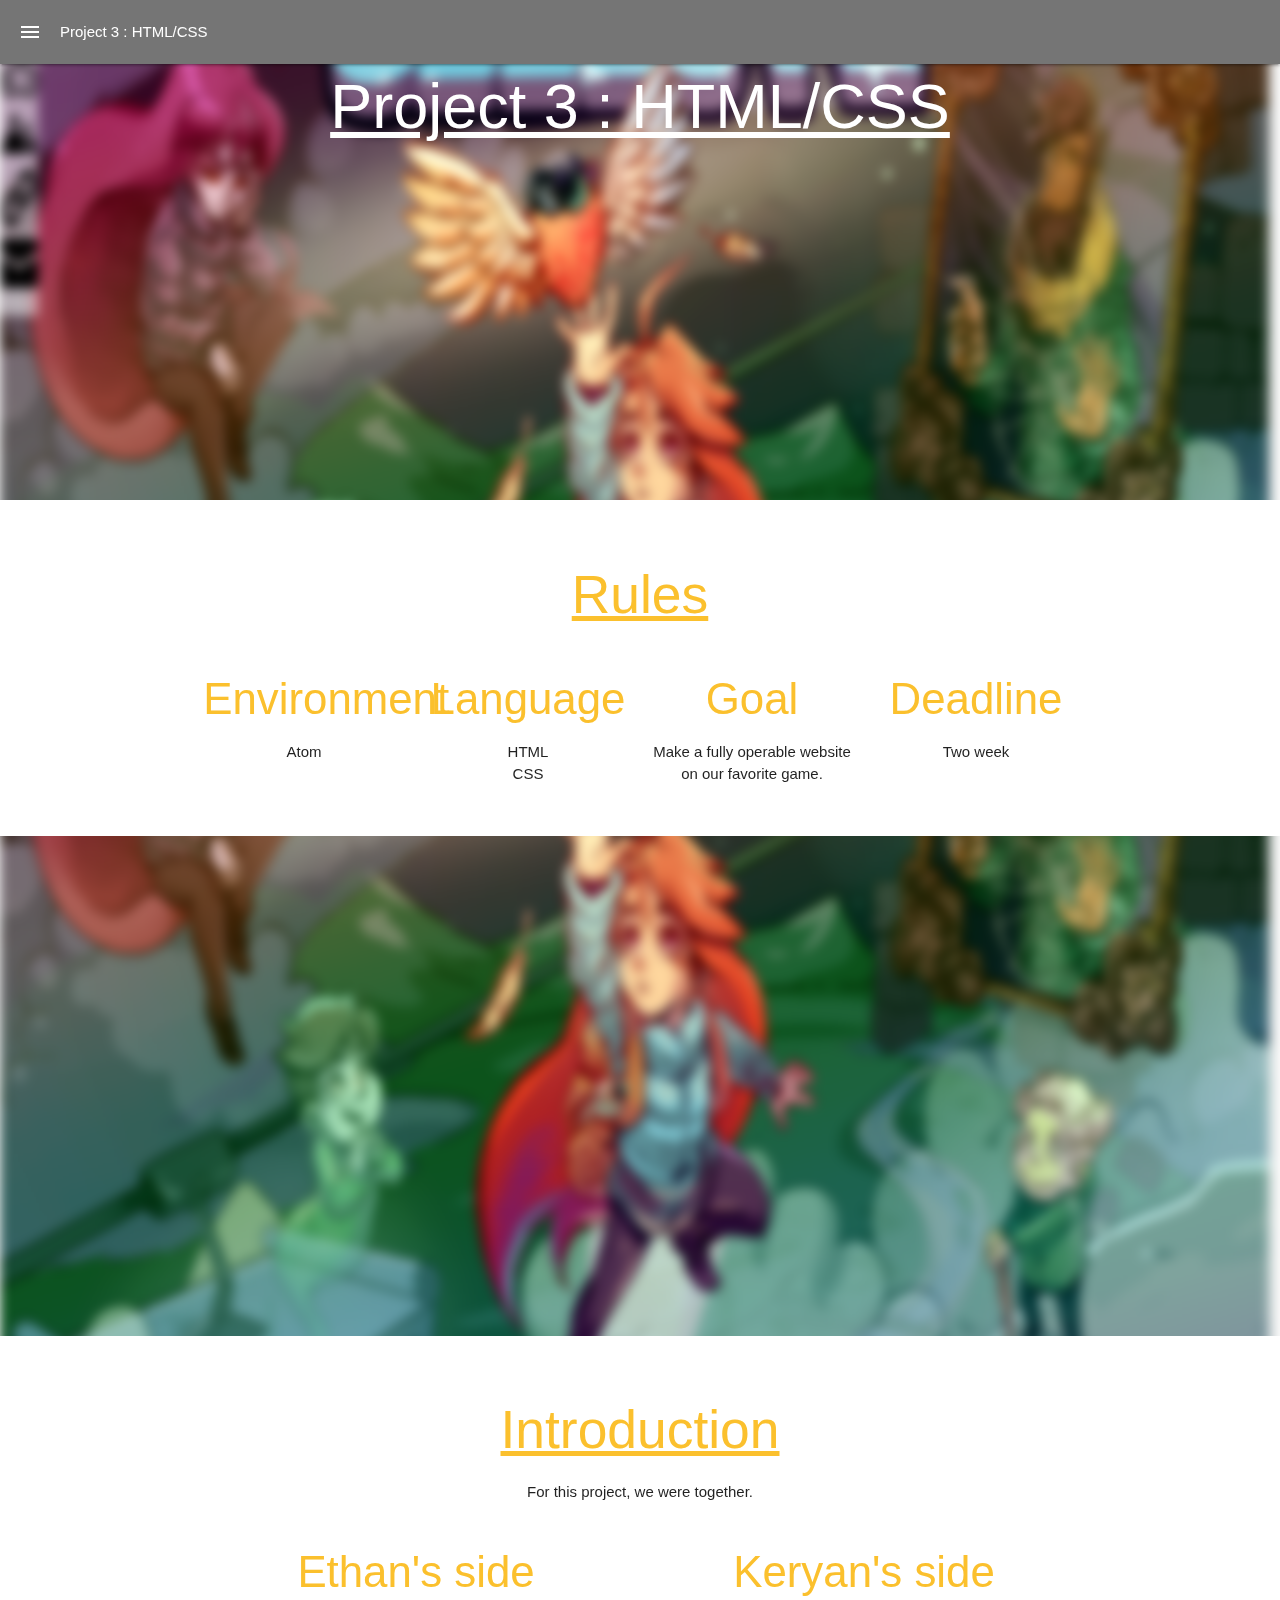
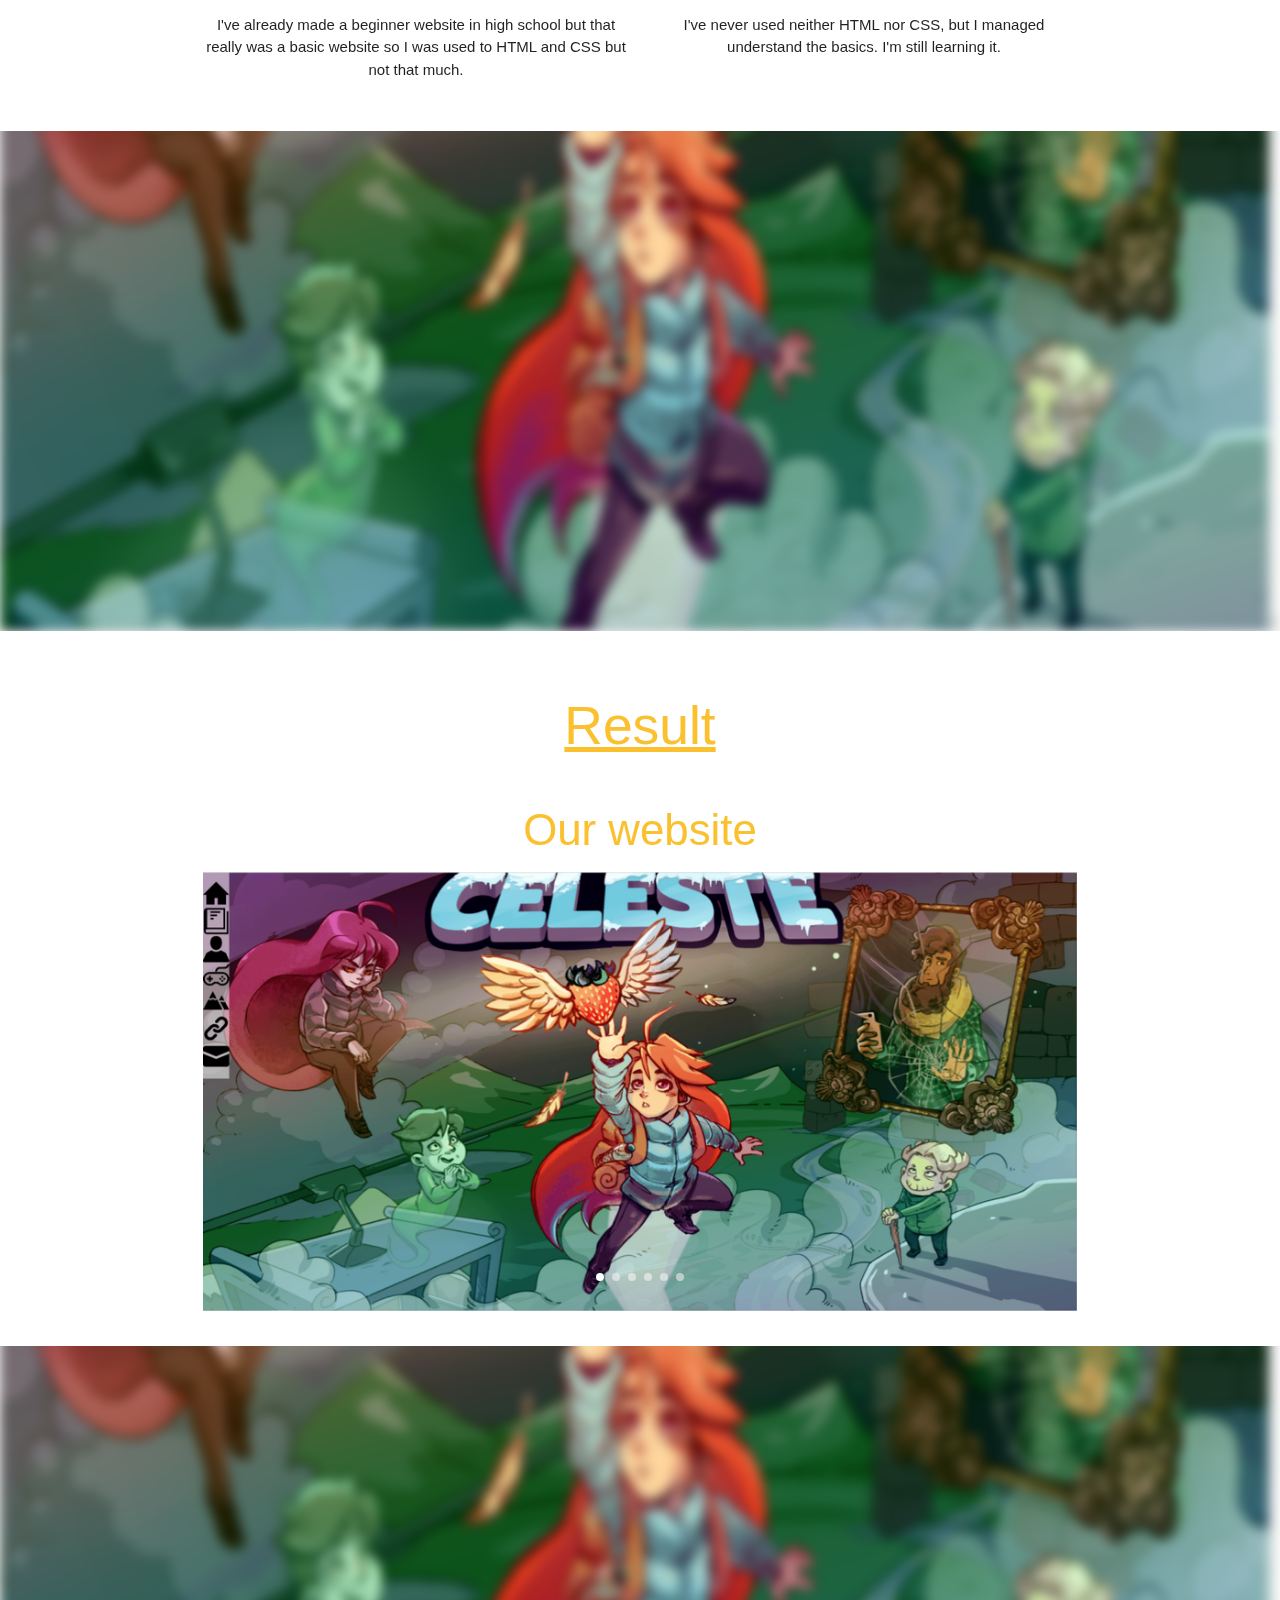
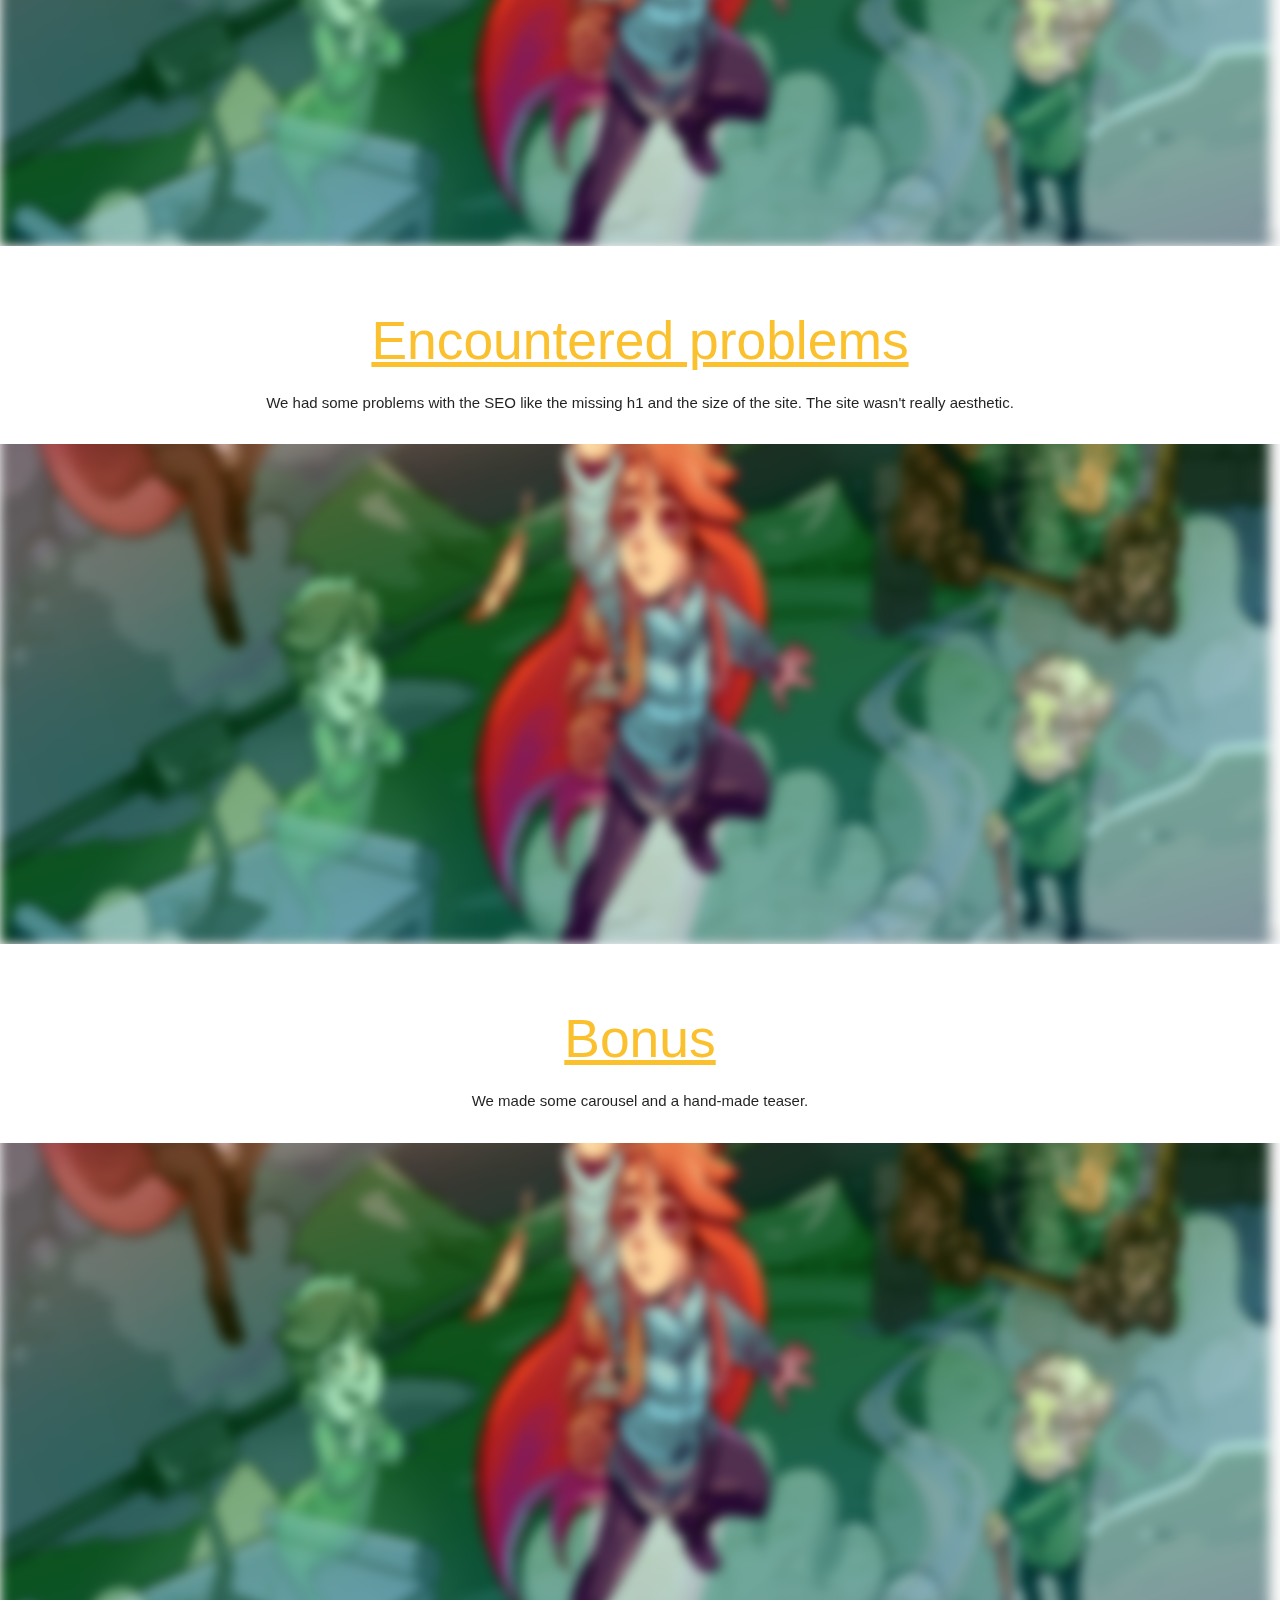
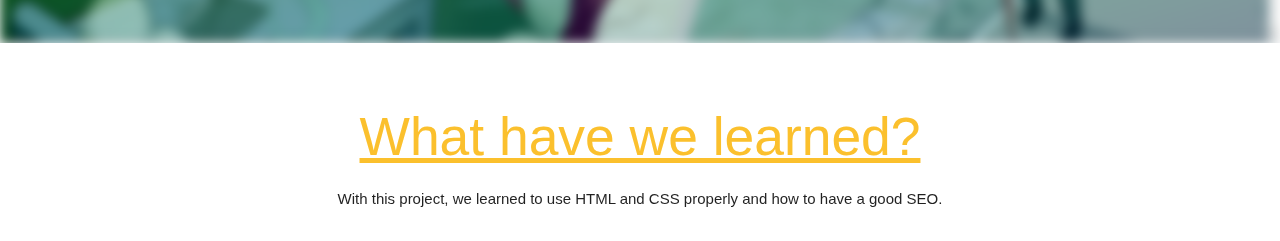
<file: Project3.html>
<!DOCTYPE html>

<html lang="en">
  <head>
    <!--Import Google Icon Font-->
    <link href="https://fonts.googleapis.com/icon?family=Material+Icons" rel="stylesheet">
    <!--Import materialize.css-->
    <link type="text/css" rel="stylesheet" href="css/materialize.css"  media="screen,projection"/>

    <link type="text/css" rel="stylesheet" href="css/style.css"/>

    <meta charset="utf-8">
    <title>Project 3 : HTML / CSS</title>

    <!--Let browser know website is optimized for mobile-->
    <meta name="viewport" content="width=device-width, initial-scale=1.0"/>
    <meta name="description" content="This is our third project in the Gaming Campus that will be put in the Portfolio.">
  </head>
  <body>
    <img src="img/Shadow.png" id="rand_pos" class="rand" alt="Portfolio Project 3 : HTML / CSS MAILLARD Ethan LUCAS Keryan easter egg">

    <nav><a href="#" data-target="slide-out" class="sidenav-trigger"><i class="material-icons">menu</i></a>Project 3 : HTML/CSS</nav>

    <ul id="slide-out" class="sidenav">
      <li>
        <div class="user-view">
          <div class="background">
            <img src="img/Gaming.png" alt="Portfolio Project 3 : HTML / CSS MAILLARD Ethan LUCAS Keryan sidenav">
          </div>

          <a href="#name"><span class="white-text name">Project 4</span></a>
          <a href="#email"><span class="white-text email">Klucas@gaming.tech</span></a>
          <a href="#email"><span class="white-text email padding">Emaillard@gaming.tech</span></a>
        </div>
      </li>
      <li><a class="waves-effect" href="index.html">Home</a></li>
      <li><div class="divider"></div></li>
      <li><a class="waves-effect" href="Project1.html">Project 1 : Initiation to algorithms</a></li>
      <li><div class="divider"></div></li>
      <li><a class="waves-effect" href="Project2.html">Project 2 : Introduction to programming</a></li>
      <li><div class="divider"></div></li>
      <li><a class="waves-effect active" href="Project3.html">Project 3 : HTML/CSS</a></li>
      <li><a class="waves-effect waves-light btn modal-trigger" href="#modal1">Contact us</a></li>
    </ul>

    <div class="parallax-container">
      <div class="section no-pad_bot">
        <div class="container">
          <h1 class="new_pos">Project 3 : HTML/CSS</h1>
        </div>
      </div>
      <div class="parallax"><img src="img/Celeste.png" alt="Portfolio Project 3 : HTML / CSS MAILLARD Ethan LUCAS Keryan Parallax"></div>
    </div>

    <div class="container">
      <div class="section">
        <h2>Rules</h2>
        <div class="row">
          <div class="col s12 m3 l3">
            <h3>Environment</h3>
            <p>Atom</p>
          </div>
          <div class="col s12 m3 l3">
            <h3>Language</h3>
            <p>HTML<br>CSS</p>
          </div>
          <div class="col s12 m3 l3">
            <h3>Goal</h3>
            <p>Make a fully operable website on our favorite game.</p>
          </div>
          <div class="col s12 m3 l3">
            <h3>Deadline</h3>
            <p>Two week</p>
          </div>
        </div>
      </div>
    </div>

    <div class="parallax-container">
      <div class="parallax"><img src="img/Celeste.png" alt="Portfolio Project 3 : HTML / CSS MAILLARD Ethan LUCAS Keryan Parallax"></div>
    </div>

    <div class="container">
      <div class="section">
        <h2>Introduction</h2>
        <p class="center">For this project, we were together.</p>
        <div class="row">
          <div class="col s12 m6 l6">
            <h3>Ethan's side</h3>
            <p>I've already made a beginner website in high school but that really was a basic website so I was used to HTML and CSS but not that much.</p>
          </div>
          <div class="col s12 m6 l6">
            <h3>Keryan's side</h3>
            <p>I've never used neither HTML nor CSS, but I managed understand the basics. I'm still learning it.</p>
          </div>
        </div>
      </div>
    </div>

    <div class="parallax-container">
      <div class="parallax"><img src="img/Celeste.png" alt="Portfolio Project 3 : HTML / CSS MAILLARD Ethan LUCAS Keryan Parallax"></div>
    </div>

    <div class="container">
      <div class="section">
        <h2>Result</h2>
        <div class="row">
          <div class="col s12 m12 l12">
            <h3>Our website</h3>
            <div class="carousel carousel-slider">
              <a class="carousel-item" href="#one!"><img src="img/site/Home.png" alt="Portfolio Project 3 : HTML / CSS MAILLARD Ethan LUCAS Keryan Home"></a>
              <a class="carousel-item" href="#two!"><img src="img/site/Introduction.png" alt="Portfolio Project 3 : HTML / CSS MAILLARD Ethan LUCAS Keryan Introduction"></a>
              <a class="carousel-item" href="#three!"><img src="img/site/Characters.png" alt="Portfolio Project 3 : HTML / CSS MAILLARD Ethan LUCAS Keryan Characters"></a>
              <a class="carousel-item" href="#four!"><img src="img/site/Mechanics.png" alt="Portfolio Project 3 : HTML / CSS MAILLARD Ethan LUCAS Keryan Mechanics"></a>
              <a class="carousel-item" href="#five!"><img src="img/site/Places.png" alt="Portfolio Project 3 : HTML / CSS MAILLARD Ethan LUCAS Keryan Places"></a>
              <a class="carousel-item" href="#six!"><img src="img/site/Contact.png" alt="Portfolio Project 3 : HTML / CSS MAILLARD Ethan LUCAS Keryan Contact Link"></a>
            </div>
          </div>
        </div>
      </div>
    </div>

    <div class="parallax-container">
      <div class="parallax"><img src="img/Celeste.png" alt="Portfolio Project 3 : HTML / CSS MAILLARD Ethan LUCAS Keryan Parallax"></div>
    </div>

    <div class="container">
      <div class="section">
        <h2>Encountered problems</h2>
        <p class="center">We had some problems with the SEO like the missing h1 and the size of the site. The site wasn't really aesthetic.</p>
      </div>
    </div>

    <div class="parallax-container">
      <div class="parallax"><img src="img/Celeste.png" alt="Portfolio Project 3 : HTML / CSS MAILLARD Ethan LUCAS Keryan Parallax"></div>
    </div>

    <div class="container">
      <div class="section">
        <h2>Bonus</h2>
        <p class="center">We made some carousel and a hand-made teaser.</p>
      </div>
    </div>

    <div class="parallax-container">
      <div class="parallax"><img src="img/Celeste.png" alt="Portfolio Project 3 : HTML / CSS MAILLARD Ethan LUCAS Keryan Parallax"></div>
    </div>

    <div class="container">
      <div class="section">
        <h2>What have we learned?</h2>
        <p class="center">With this project, we learned to use HTML and CSS properly and how to have a good SEO.</p>
      </div>
    </div>

    <!-- Modal Structure -->
    <div id="modal1" class="modal">
      <div class="modal-content">
        <h2 id="contact">Contact us</h2>

        <form action="/Portefolio-page" method="post">
          <ul>
            <li>
              <label for="name"> Name:</label>
              <input type="text" id="name" name="name" />
            </li>
            <li>
              <label for="mail"> E-mail:</label>
              <input type="email" id="mail" name="mail" />
            </li>
            <li>
              <label for="message"> Message:</label>
              <textarea id="message" name="message"></textarea>
            </li>
            <li class="button">
              <button type="submit"> Send your message</button>
            </li>
          </ul>
        </form>

      </div>
      <div class="modal-footer">
        <a href="#!" class="modal-close waves-effect waves-green btn-flat">Close</a>
      </div>
    </div>



    <!--JavaScript at end of body for optimized loading-->
    <script type="text/javascript" src="js/jquery.js"></script>
    <script type="text/javascript" src="js/materialize.min.js"></script>
    <script type="text/javascript" src="js/script.js"></script>
  </body>
</html>
</file>
<file: css/style.css>
body{
  font-family: 'Montserrat', Arial, sans-serif;
}

.section{
  padding-top: 2rem;
}

.background img{
  width: 100%;
}

.sidenav .active, .sidenav .active:hover{
  background-color: rgba(20, 20, 20, 0.2);
}

.sidenav .user-view .name{
  padding-bottom: 5%;
}

.sidenav .user-view .email{
  padding-bottom: 0;
}

.sidenav .user-view .padding{
  padding-bottom: 16px;
}

.sidenav li a{
  padding: 0 28px;
}

nav{
  background-color: #757575;
  position: fixed;
  z-index: 101;
}

nav a.sidenav-trigger{
  display: block;
}

.sidenav li a.btn{
  margin: 0;
  padding: 0 16px;
  background-color: #fbc02d;
  position: absolute;
  top: 92vh;
  text-align: center;
}

.sidenav li a.btn:hover{
  background-color: #f9a825;
}

.divider{
  margin-top: 0;
}

.user-view a span{
  background-color: rgba(10, 10, 10, 0.7);
}

h1{
  color: white;
  text-align: center;
  text-decoration: underline;
}

h2{
  color: #fbc02d;
  text-align: center;
  text-decoration: underline;
}

h3{
  color: #fbc02d;
  text-align: center;
}

.parallax{
  filter: blur(6px);
}

.col{
  text-align: center;
}

.carousel{
  width: 100%;
  height: 600px;
}

.center{
  text-align: center;
}

.rand{
  position: absolute;
  z-index: 100;
  opacity: 0;
  right: 0;
}

.modal{
  width: 70%;
}
</file>
